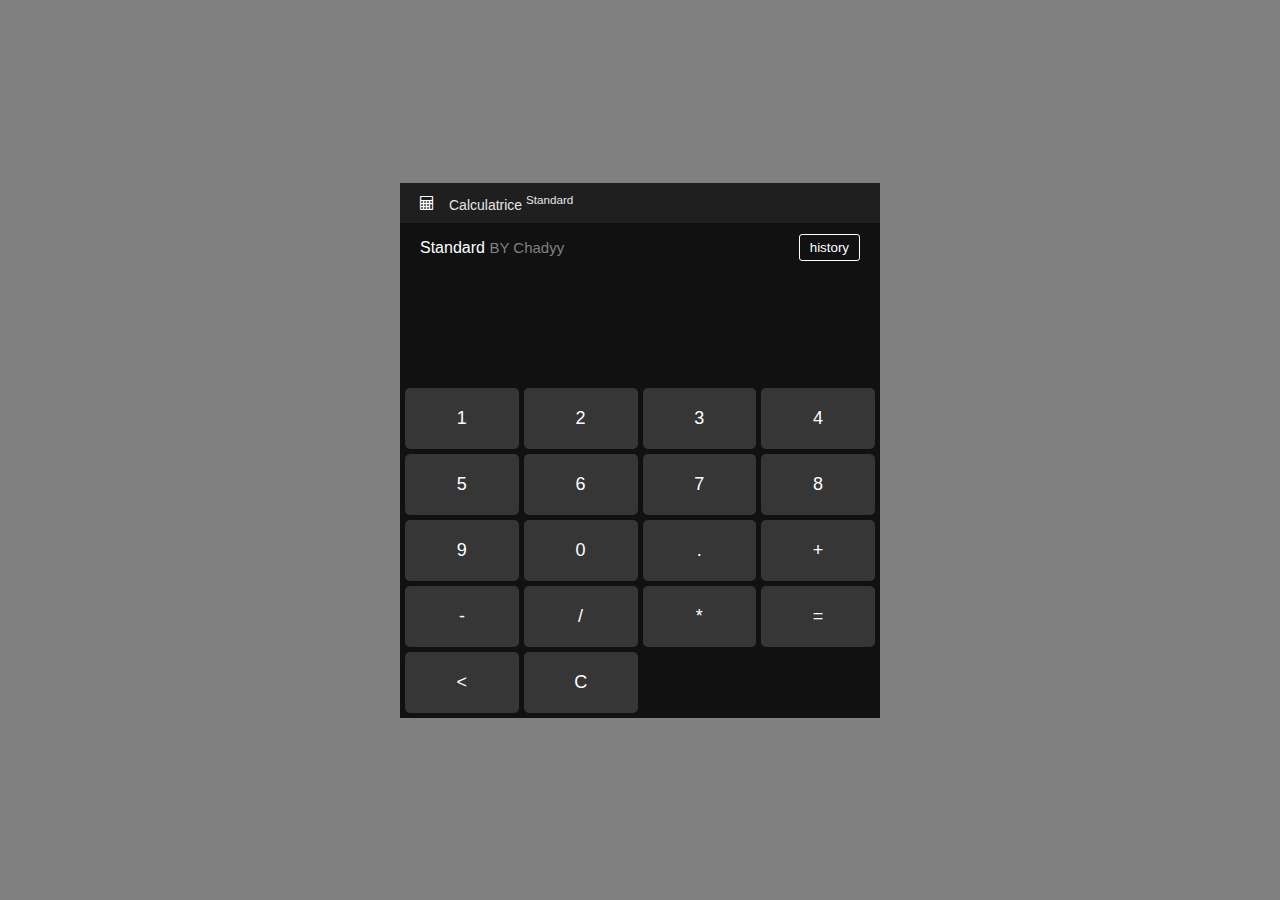
<file: public/index.html>
<!DOCTYPE html>
<html lang="en">
<head>
    <meta charset="UTF-8">
    <meta name="viewport" content="width=device-width, initial-scale=1.0">
    <link rel="stylesheet" href="https://cdnjs.cloudflare.com/ajax/libs/font-awesome/4.7.0/css/font-awesome.min.css">
    <link rel="stylesheet" href="../style/style.css">
    <title>Calculator</title>
</head>
<body>
    <section class="CalculatorMain">
        <section class="heading">
            <div>
                <a class="calcIcon" href="#"><i class="fa fa-calculator"></i></a>
            </div>
            <div>
                <p>Calculatrice <sup>Standard</sup></p>
            </div>    
        </section>
        <section class="semiHeading">
            <div>
                Standard <a href="#">BY Chadyy</a>
            </div>
            <div>
                <button onclick="showHistory()" id="historyButt">history</button>
            </div>
        </section>
        <section class="resultLabel">
            <div class="calcAbc">      
            </div>
            <div class="calcResult">
            </div>
        </section>
        <section class="buttonsLabel">
        </section>
        <section class="historyContainer-hiden">
            <div class="historyHeading">
                <button onclick="deleteHistory()">Delete</button>
            </div>
            <div class="history">
            </div>
        </section>
    </section>
    <script src="../src/index.js"></script>
</body>
</html>
</file>
<file: style/style.css>
*{
    font-family: Arial, Helvetica, sans-serif;
    padding: 0;
    margin: 0;
}
body{
    background: gray;
    display: flex;
    align-items: center;
    justify-content: center;
    height: 100vh;
}
.CalculatorMain{
   background: rgb(17, 17, 17);
   min-width: 300px;
   width: 480px;
   min-height: 500px;
   margin: 20px;
   position: relative;
}
.heading{
    height: 40px;
    background-color: rgb(31, 31, 31);
    color: rgb(230, 230, 230);
    font-size: 14px;
    display: flex;
    padding: 0 0 0 20px;
    align-items: center;
}
.calcIcon{
    color: white;
    text-decoration: none;
    padding-right: 15px;
}
.semiHeading{
    height: 50px;
    display: flex;
    align-items: center;
    justify-content: space-between;
    color: white;
    padding: 0 20px ;
}
.semiHeading a{
    color: gray;
    text-decoration: none;
    font-size: 15px;
}
#historyButt{
    border: 1px solid white;
    background: none;
    color: white;
    padding: 5px 10px;
    border-radius: 3px;
    cursor: pointer;
    transition: .2s;
}
#historyButt:active{
    background-color: white;
    color: black;
}
.resultLabel{
    height: 110px;

}
.calcAbc{
    height: calc(80px / 2);
    color: gray;
    font-size: 14px;
    text-align: right;
    display: flex;
    flex-direction: row-reverse;
    margin: 0 20px ;
    font-size: 14px;
    align-items: center;
}

.calcResult{
    height: calc(110px / 2); 
    color: rgb(255, 255, 255);
    font-size: 40px;
    text-align: right;
    display: flex;
    flex-direction: row-reverse;
    font-weight: 500;
    margin: 0 20px;
}
.buttonsLabel{
    min-height: calc(495px - (50px + 40px + 110px));
    padding: 5px;
    display: grid;
    grid-template-columns: 50fr 50fr 50fr 50fr;
    gap: 5px;

}
.buttonsLabel button{
    color: rgb(255, 255, 255);
    background-color: rgb(54, 54, 54);
    border: none;
    padding: 20px;
    border-radius: 5px;
    font-size: 18px;
    cursor: pointer;
}
.buttonsLabel button:hover{
    background-color: rgb(43, 43, 43);
}
.buttonsLabel button:hover:active{
    background-color: rgb(27, 27, 27);
}
.historyContainer-hiden{
    position: absolute;
    bottom: 0;
    right: 0;
    left: 0;
    height: 0%;
    background-color: rgb(20, 20, 20);
    border-top-left-radius: 10px;
    border-top-right-radius: 10px;
    transition: .4s;
    content-visibility: auto;
    overflow-y: scroll;
}
.historyContainer-show{
    position: absolute;
    bottom: 0;
    right: 0;
    left: 0;
    height: 62%;
    background-color: rgb(49, 49, 49);
    border-top-left-radius: 10px;
    border-top-right-radius: 10px;
    transition: .4s;
    overflow-y: scroll;
}
.historyHeading{
    height: 50px;
    background-color: rgb(20, 20, 20);
    display: flex;
    align-items: center;
    justify-content: flex-end;
    padding: 0 20px;
}
.historyHeading button{
    border: none;
    color: rgb(233, 233, 233);
    background-color: red;
    padding: 5px 10px;
    border-radius: 2px;
    cursor: pointer;
}
.history{
    height: auto;
}
.historyObject{
    background-color: transparent;
    text-align: right;
    padding: 10px;
    margin: 10px 5px;
    border-radius: 5px;
    transition: .2s;
    color: white;
}
.historyObject:hover{
    background-color: gray;
    text-align: right;
    padding: 10px;
    margin: 10px 5px;
    border-radius: 5px;
}
</file>
